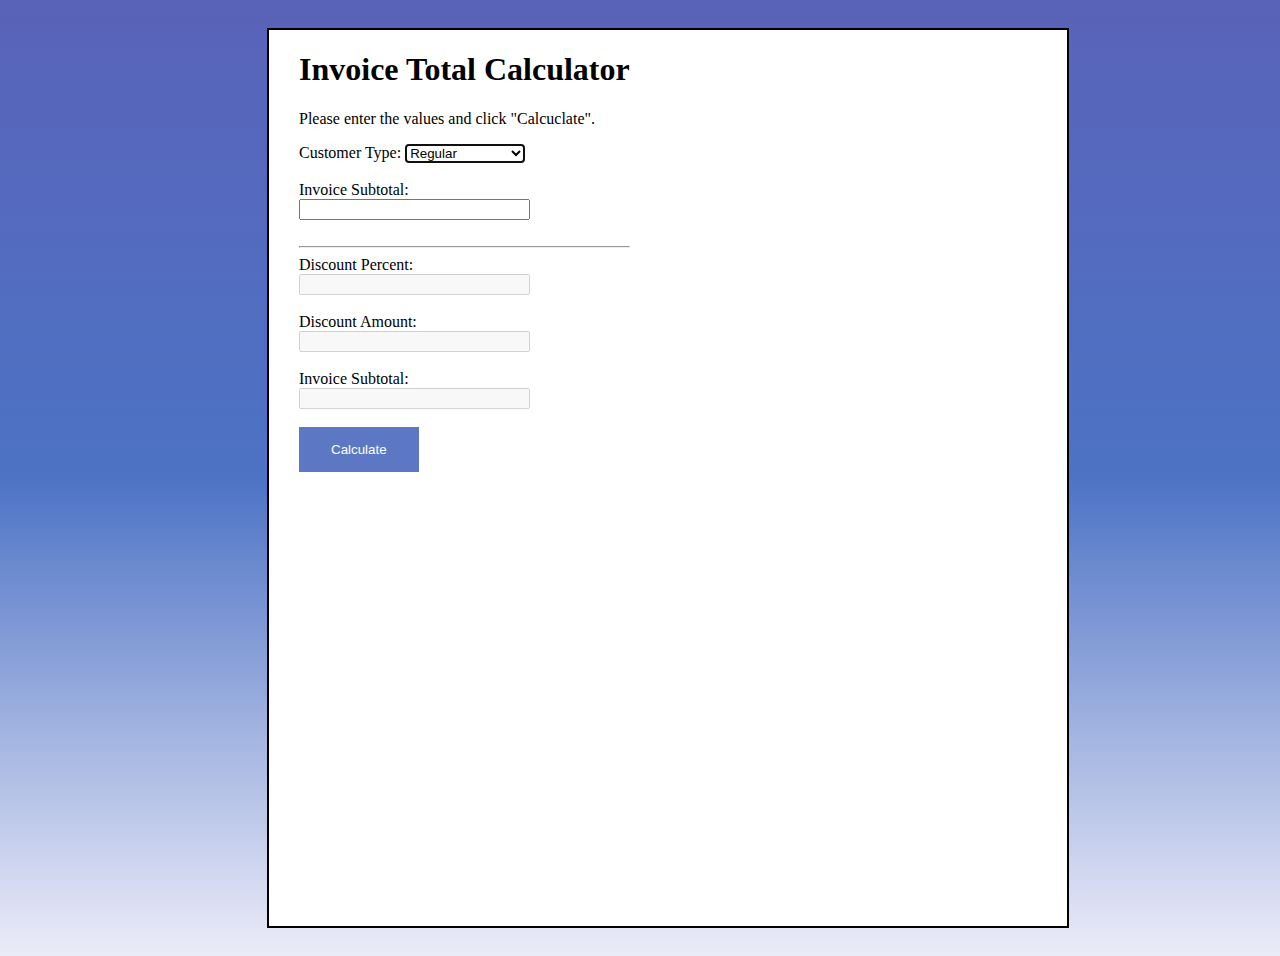
<file: JavaScript/InvoiceCalculator/index.html>
<html lang="en">
  <head>
    <meta charset="UTF-8" />
    <meta http-equiv="X-UA-Compatible" content="IE=edge" />
    <meta name="viewport" content="width=device-width, initial-scale=1.0" />
    <link rel="stylesheet" href="style.css" />
    <title>Invoice Calculator</title>
  </head>
  <body>
    <div class="container">
      <main>
        <h1>Invoice Total Calculator</h1>
        <p>Please enter the values and click "Calcuclate".</p>

        <label for="type">Customer Type:</label>
        <select id="type">
          <option value="r">Regular</option>
          <option value="l">Loyalty Program</option>
          <option value="h">Honored Citizen</option>
        </select>
        <br />
        <br />
        <label for="subtotal">Invoice Subtotal:</label>
        <input type="text" id="subtotal" /><br />
        <hr />

        <label for="percent">Discount Percent:</label>
        <input type="text" id="percent" disabled /><br />

        <label for="discount">Discount Amount:</label>
        <input type="text" id="discount" disabled /><br />

        <label for="subtotal">Invoice Subtotal:</label>
        <input type="text" id="total" disabled /><br />

        <button type="button" id="calculate">Calculate</button>
      </main>
    </div>
    <script src="script.js"></script>
  </body>
</html>
</file>
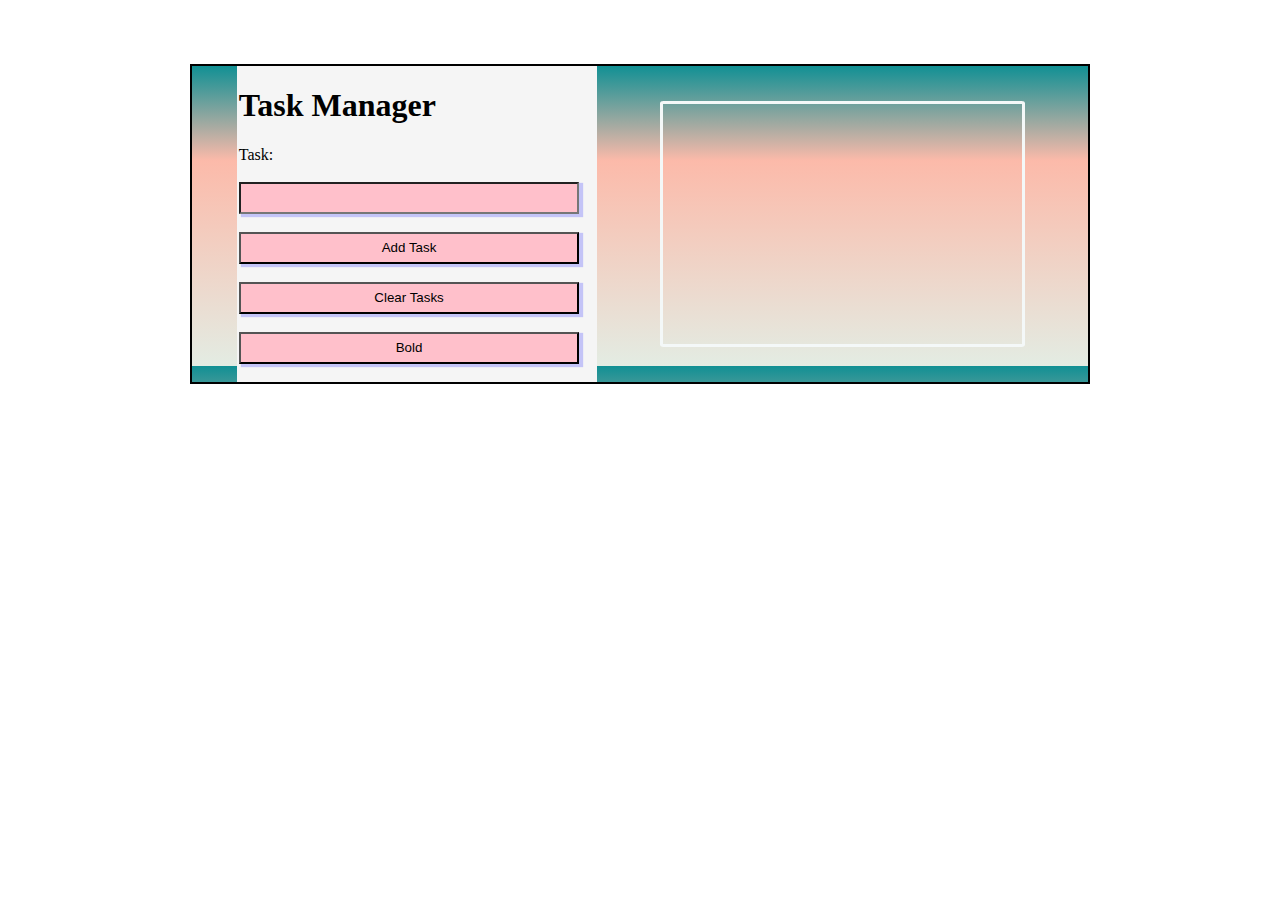
<file: JavaScript/TaskManager/index.html>
<html lang="en">
  <head>
    <meta charset="UTF-8" />
    <meta http-equiv="X-UA-Compatible" content="IE=edge" />
    <meta name="viewport" content="width=device-width, initial-scale=1.0" />
    <link rel="stylesheet" href="style.css" />
    <title>Task Manager</title>
  </head>
  <body>
    <div id="container">
      <main>
        <h1>Task Manager</h1>

        <label for="task">Task:</label><br />
        <input type="text" name="task" id="task" /><br />
        <input
          type="button"
          name="add-task"
          id="add-task"
          value="Add Task"
        /><br />
        <input
          type="button"
          value="Clear Tasks"
          id="clear-tasks"
          name="clear-tasks"
        /><br />
        <input
          type="button"
          value="Bold"
          id="bold"
          name="bold"
          value="Bold Exclamation Points"
        /><br />
      </main>
      <div class="clear"><div style="margin-left: 10px" id="tasks"></div></div>
    </div>

    <script src="script.js"></script>
    <script src="library_storage.js"></script>
    <script src="library_tasklist.js"></script>
    <script src="library_task.js"></script>
  </body>
</html>
</file>
<file: JavaScript/InvoiceCalculator/style.css>
body {
  display: flex;
  justify-content: center;
  background-color: rgb(24, 161, 240);
  background-image: -webkit-repeating-radial-gradient();

  background: -webkit-linear-gradient(
    rgb(89, 99, 184),
    rgb(77, 115, 197),
    rgb(236, 236, 248)
  );
  background: -o-linear-gradient(
    rgb(36, 208, 238),
    rgb(83, 148, 223),
    rgb(201, 211, 240)
  );
  width: 100%;
  height: 100%;
  padding: 20px;
}

.container {
  padding-left: 30px;
  border: 2px solid black;
  display: flex;
  justify-content: left;
  background-color: #fff;
  width: 60%;
  height: auto;
flex-shrink: inherit;}

input {
  width: 70%;
  display: flex;
  flex-direction: row;
}

button {
  background-color: #5c78c5;
  border: none;
  color: white;
  padding: 15px 32px;

}

button:hover {
  background-color: rgb(167, 169, 236);
  color: black;
  padding: 14px 28px;
}
</file>
<file: JavaScript/TaskManager/style.css>
body {
  margin: 0%;
  margin-top: 5%;
}

#container {
  font-family: Impact, Haettenschweiler, "Arial Narrow Bold", sans-seri;
  display: flex;
  background-image: repeating-linear-gradient(
    rgb(17, 144, 148),
    rgba(247, 66, 21, 0.363) 30%,
    rgb(227, 236, 227) 95%
  );
  width: 70%;
  height: auto;
  border: 2px solid black;
  margin: auto;
  flex-wrap: wrap;
  flex-direction: row;
}

main {
  background-color: whitesmoke;
  width: 40%;
  display: flex;
  flex-direction: column;
  margin-left: 5%;
  padding-left: 2px;
}
#task,
input {
  background-color: pink;
  width: 95%;
  height: 2rem;
  display: flex;
  box-shadow: 3px 2px 1px 1px rgba(0, 0, 255, .2);
}

.clear{
    display:flex;
    flex-direction: column;
    border: 3px solid rgb(244, 248, 248);
    border-radius: 1%;
   
    height: 15em;
    width: 40%;

    
    margin: auto;

}
</file>
